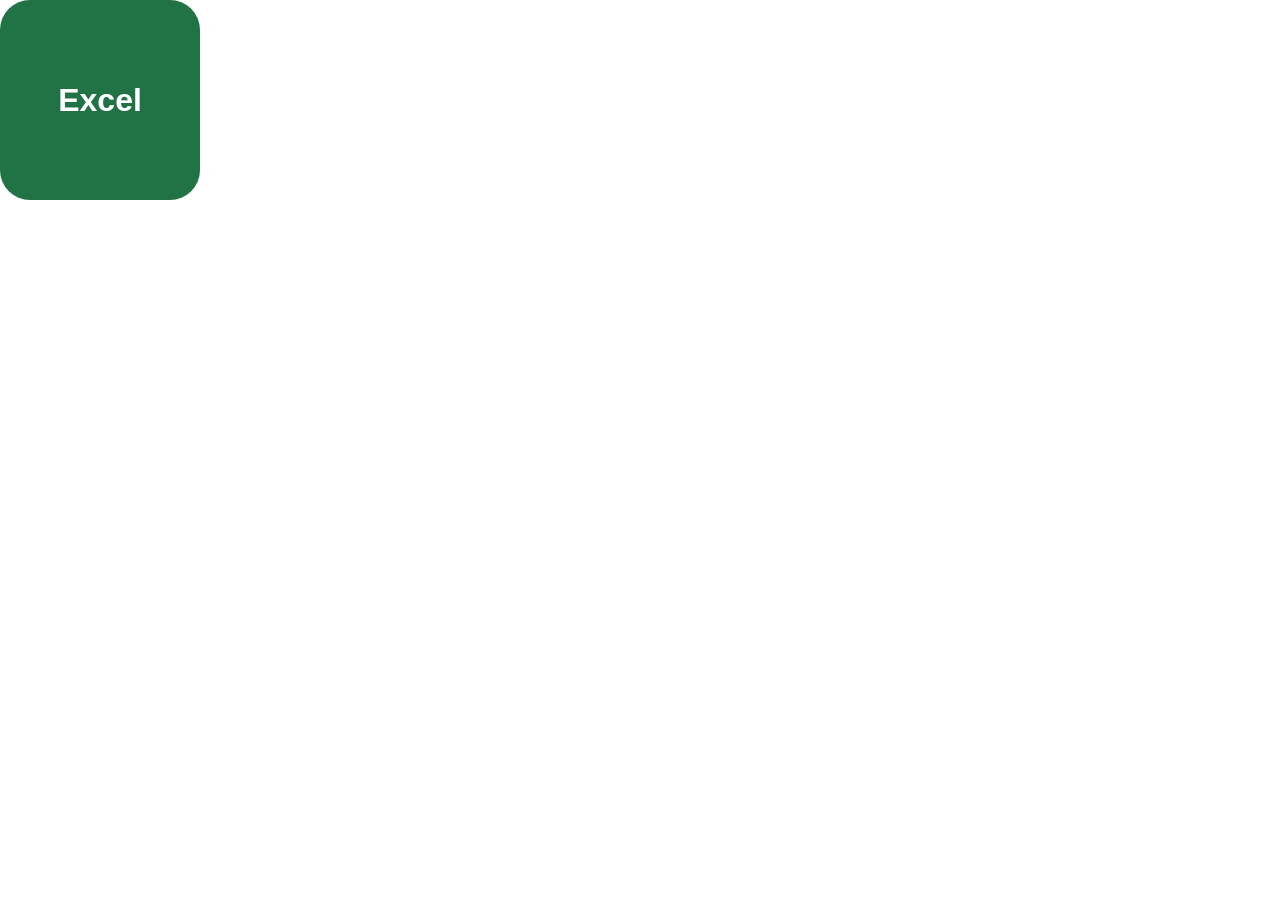
<file: public/render_test.html>
<!DOCTYPE html>
<html>
<head><style>body { margin: 0; background: transparent; }</style></head>
<body>
<div id="box" style="width: 200px; height: 200px; background: #217346; border-radius: 30px; display: flex; align-items: center; justify-content: center; color: white; font-family: sans-serif; font-size: 32px; font-weight: bold;">
  Excel
</div>
</body>
</html>
</file>
